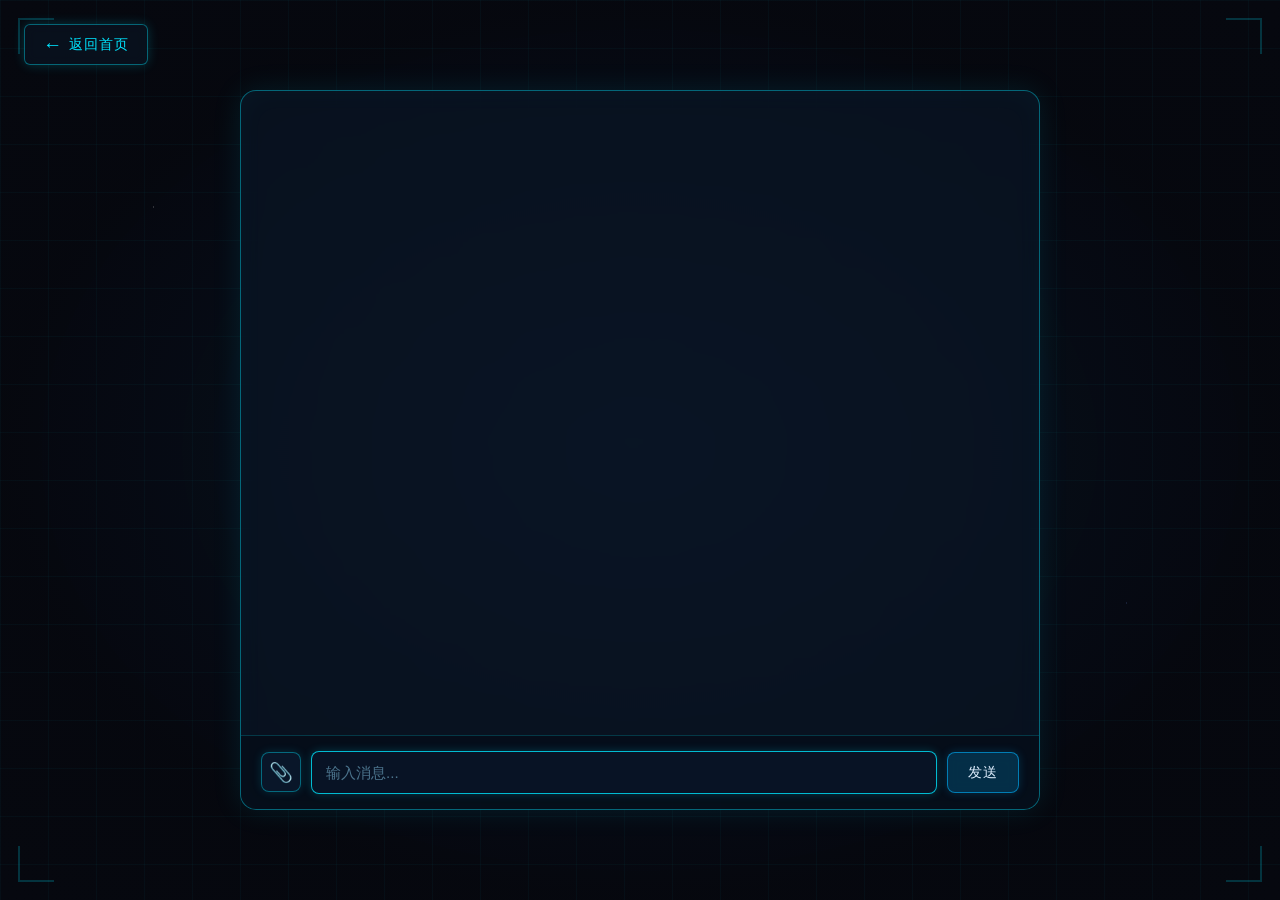
<file: llm/index.html>
<!DOCTYPE html>
<html lang="zh-CN">
<head>
    <meta charset="UTF-8">
    <meta name="viewport" content="width=device-width, initial-scale=1.0">
    <title>大语言模型 · Nemo</title>
    <link rel="stylesheet" href="../css/llm.css">
</head>
<body>
    <div id="app">
        <!-- 背景装饰 -->
        <div class="tech-bg"></div>
        <div class="hud-corner tl"></div>
        <div class="hud-corner tr"></div>
        <div class="hud-corner bl"></div>
        <div class="hud-corner br"></div>

        <!-- 返回首页按钮 -->
        <button id="backHomeBtn" class="back-home-btn">
            <span class="back-icon">←</span> 返回首页
        </button>

        <!-- 聊天主容器 -->
        <div class="chat-container">
            <!-- 消息显示区域 -->
            <div id="chatMessages" class="chat-messages">
                <!-- 消息会通过JS动态添加 -->
            </div>

            <!-- 输入区域 -->
            <div class="input-area">
                <button id="uploadBtn" class="upload-btn" title="上传文件">
                    📎
                </button>
                <textarea id="messageInput" class="message-input" rows="1" placeholder="输入消息..."></textarea>
                <button id="sendBtn" class="send-btn">发送</button>
            </div>
        </div>
    </div>

    <!-- 提示 overlay（用于上传功能占位） -->
    <div id="overlay" class="overlay" style="display: none;">
        <div class="overlay-content">上传文件功能即将上线</div>
    </div>

    <script src="../js/llm.js"></script>
</body>
</html>
</file>
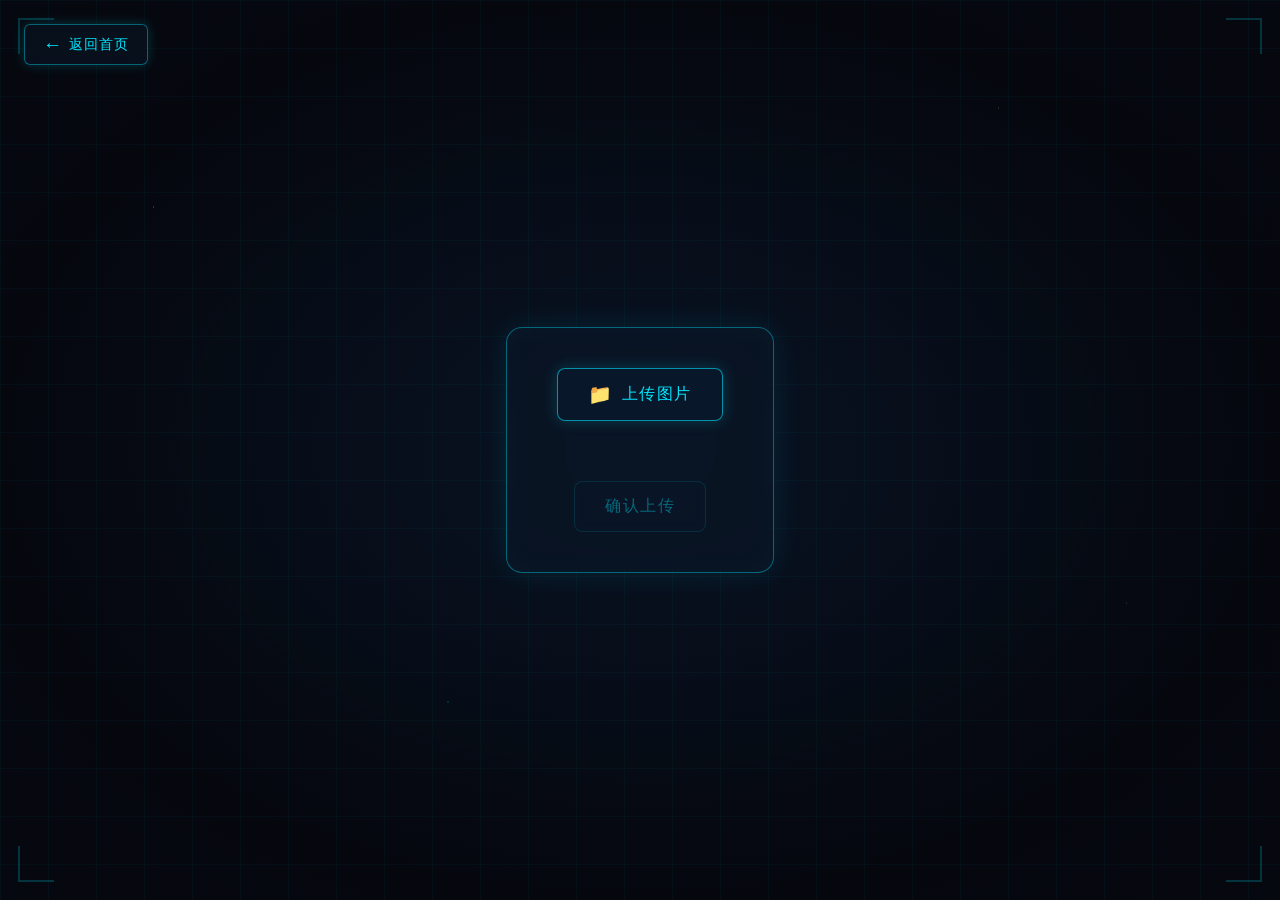
<file: vision/index.html>
<!DOCTYPE html>
<html lang="zh-CN">
<head>
    <meta charset="UTF-8">
    <meta name="viewport" content="width=device-width, initial-scale=1.0">
    <title>图像识别模型 · Nemo</title>
    <link rel="stylesheet" href="../css/vision.css">
</head>
<body>
    <div id="app">
        <!-- 背景装饰 -->
        <div class="tech-bg"></div>
        <div class="hud-corner tl"></div>
        <div class="hud-corner tr"></div>
        <div class="hud-corner bl"></div>
        <div class="hud-corner br"></div>

        <!-- 返回首页按钮 -->
        <button id="backHomeBtn" class="back-home-btn">
            <span class="back-icon">←</span> 返回首页
        </button>

        <!-- 主内容区域 -->
        <div class="main-container">
            <!-- 初始上传面板 -->
            <div id="uploadPanel" class="upload-panel">
                <button id="uploadImageBtn" class="tech-btn upload-btn">
                    <span class="btn-icon">📁</span> 上传图片
                </button>
                <input type="file" id="fileInput" accept="image/*" hidden>
                <div id="fileNameDisplay" class="file-name"></div>
                <button id="confirmUploadBtn" class="tech-btn confirm-btn" disabled>
                    确认上传
                </button>
            </div>

            <!-- 分析结果面板（初始隐藏） -->
            <div id="resultPanel" class="result-panel" style="display: none;">
                <div class="result-box" id="resultBox">
                    <span id="resultText" class="result-text">正在分析中，请稍候...</span>
                    <button id="reuploadBtn" class="reupload-btn" title="再次上传">再次上传</button>
                </div>
            </div>
        </div>
    </div>

    <script src="../js/vision.js"></script>
</body>
</html>
</file>
<file: css/llm.css>
/* ============ llm_chat.css ============ */
:root {
    --bg-color: #06080f;
    --cyan: #00e5ff;
    --cyan-dim: rgba(0, 229, 255, 0.35);
    --cyan-faint: rgba(0, 229, 255, 0.12);
    --blue: #2979ff;
    --purple: #7c4dff;
    --text-primary: #d0f0ff;
    --text-secondary: #7ab8d4;
    --font-mono: 'SF Mono', 'Fira Code', 'Cascadia Code', 'JetBrains Mono', 'Consolas', monospace;
    --font-sans: 'PingFang SC', 'Microsoft YaHei', 'Noto Sans SC', 'Helvetica Neue', Arial, sans-serif;
    --border-color: rgba(0, 229, 255, 0.4);
    --box-bg: rgba(10, 22, 38, 0.7);
    --user-msg-bg: rgba(0, 120, 200, 0.25);
    --assistant-msg-bg: rgba(10, 30, 50, 0.7);
}

* {
    margin: 0;
    padding: 0;
    box-sizing: border-box;
    user-select: none;
    -webkit-user-select: none;
    -webkit-tap-highlight-color: transparent;
}

html,
body {
    width: 100%;
    height: 100%;
    overflow: hidden;
    background: var(--bg-color);
    font-family: var(--font-sans);
    color: var(--text-primary);
}

#app {
    width: 100%;
    height: 100%;
    position: relative;
    display: flex;
    align-items: center;
    justify-content: center;
}

/* 背景层 */
.tech-bg {
    position: fixed;
    inset: 0;
    z-index: 0;
    background:
        radial-gradient(ellipse at 50% 50%, rgba(10, 25, 45, 0.7) 0%, rgba(6, 8, 15, 0.95) 70%, #06080f 100%);
    pointer-events: none;
}

.tech-bg::before {
    content: '';
    position: absolute;
    inset: 0;
    background-image:
        linear-gradient(rgba(0, 229, 255, 0.03) 1px, transparent 1px),
        linear-gradient(90deg, rgba(0, 229, 255, 0.03) 1px, transparent 1px);
    background-size: 48px 48px;
    animation: gridPulse 8s ease-in-out infinite;
}

.tech-bg::after {
    content: '';
    position: absolute;
    inset: 0;
    background-image:
        radial-gradient(1px 1px at 12% 23%, rgba(255, 255, 255, 0.35), transparent),
        radial-gradient(1px 1px at 78% 12%, rgba(200, 230, 255, 0.3), transparent),
        radial-gradient(1.5px 1.5px at 35% 78%, rgba(0, 229, 255, 0.25), transparent),
        radial-gradient(1px 1px at 58% 42%, rgba(255, 255, 255, 0.2), transparent),
        radial-gradient(1px 1px at 88% 67%, rgba(120, 160, 255, 0.3), transparent);
    animation: twinkle 4s ease-in-out infinite alternate;
}

@keyframes gridPulse {
    0%, 100% { opacity: 0.7; }
    50% { opacity: 1; }
}

@keyframes twinkle {
    0% { opacity: 0.6; }
    100% { opacity: 1; }
}

/* HUD 角落 */
.hud-corner {
    position: fixed;
    z-index: 3;
    pointer-events: none;
    opacity: 0.5;
}
.hud-corner.tl { top: 18px; left: 18px; width: 36px; height: 36px; border-top: 2px solid rgba(0,229,255,0.4); border-left: 2px solid rgba(0,229,255,0.4); }
.hud-corner.tr { top: 18px; right: 18px; width: 36px; height: 36px; border-top: 2px solid rgba(0,229,255,0.4); border-right: 2px solid rgba(0,229,255,0.4); }
.hud-corner.bl { bottom: 18px; left: 18px; width: 36px; height: 36px; border-bottom: 2px solid rgba(0,229,255,0.4); border-left: 2px solid rgba(0,229,255,0.4); }
.hud-corner.br { bottom: 18px; right: 18px; width: 36px; height: 36px; border-bottom: 2px solid rgba(0,229,255,0.4); border-right: 2px solid rgba(0,229,255,0.4); }

/* 返回首页按钮 */
.back-home-btn {
    position: fixed;
    top: 24px;
    left: 24px;
    z-index: 10;
    background: rgba(10, 22, 38, 0.6);
    border: 1px solid var(--border-color);
    color: var(--cyan);
    padding: 10px 18px;
    border-radius: 6px;
    font-family: var(--font-sans);
    font-size: 0.9rem;
    letter-spacing: 1px;
    cursor: pointer;
    backdrop-filter: blur(6px);
    transition: all 0.3s ease;
    display: flex;
    align-items: center;
    gap: 6px;
    box-shadow: 0 0 12px rgba(0, 229, 255, 0.2);
}

.back-home-btn:hover {
    background: rgba(0, 229, 255, 0.15);
    box-shadow: 0 0 20px rgba(0, 229, 255, 0.4);
    border-color: rgba(0, 229, 255, 0.8);
}

.back-icon {
    font-size: 1.2rem;
    line-height: 1;
}

/* 聊天主容器 */
.chat-container {
    position: relative;
    z-index: 5;
    width: min(90vw, 800px);
    height: 80vh;
    display: flex;
    flex-direction: column;
    background: var(--box-bg);
    border-radius: 16px;
    border: 1px solid var(--border-color);
    backdrop-filter: blur(12px);
    box-shadow: 0 0 30px rgba(0, 229, 255, 0.1), inset 0 0 30px rgba(0, 229, 255, 0.03);
    overflow: hidden;
}

/* 消息显示区域 */
.chat-messages {
    flex: 1;
    padding: 20px;
    overflow-y: auto;
    display: flex;
    flex-direction: column;
    gap: 15px;
    scrollbar-width: thin;
    scrollbar-color: rgba(0, 229, 255, 0.4) transparent;
}

.chat-messages::-webkit-scrollbar {
    width: 6px;
}
.chat-messages::-webkit-scrollbar-track {
    background: transparent;
}
.chat-messages::-webkit-scrollbar-thumb {
    background: rgba(0, 229, 255, 0.4);
    border-radius: 3px;
}

/* 消息气泡 */
.message {
    max-width: 75%;
    padding: 12px 18px;
    border-radius: 12px;
    font-size: 0.95rem;
    line-height: 1.5;
    word-break: break-word;
    animation: fadeIn 0.3s ease;
    position: relative;
}

@keyframes fadeIn {
    from { opacity: 0; transform: translateY(10px); }
    to { opacity: 1; transform: translateY(0); }
}

.message.user {
    align-self: flex-end;
    background: var(--user-msg-bg);
    border: 1px solid rgba(0, 180, 255, 0.4);
    border-bottom-right-radius: 4px;
    color: #e0f0ff;
    box-shadow: 0 0 10px rgba(0, 180, 255, 0.2);
}

.message.assistant {
    align-self: flex-start;
    background: var(--assistant-msg-bg);
    border: 1px solid rgba(0, 229, 255, 0.3);
    border-bottom-left-radius: 4px;
    color: #d0f0ff;
    box-shadow: 0 0 10px rgba(0, 229, 255, 0.1);
}

.message.error {
    align-self: center;
    background: rgba(255, 50, 50, 0.2);
    border: 1px solid rgba(255, 100, 100, 0.5);
    color: #ffb0b0;
    font-size: 0.85rem;
}

/* 输入区域 */
.input-area {
    display: flex;
    align-items: center;
    gap: 10px;
    padding: 15px 20px;
    border-top: 1px solid rgba(0, 229, 255, 0.2);
    background: rgba(5, 10, 20, 0.5);
}

/* 上传按钮 */
.upload-btn {
    background: rgba(10, 25, 45, 0.8);
    border: 1px solid var(--border-color);
    color: var(--cyan);
    width: 40px;
    height: 40px;
    border-radius: 8px;
    font-size: 1.2rem;
    cursor: pointer;
    backdrop-filter: blur(6px);
    transition: all 0.3s ease;
    flex-shrink: 0;
    display: flex;
    align-items: center;
    justify-content: center;
    box-shadow: 0 0 10px rgba(0, 229, 255, 0.15);
}

.upload-btn:hover {
    background: rgba(0, 229, 255, 0.15);
    box-shadow: 0 0 18px rgba(0, 229, 255, 0.4);
    border-color: rgba(0, 229, 255, 0.8);
}

/* 消息输入框 */
.message-input {
    flex: 1;
    background: rgba(10, 25, 45, 0.6);
    border: 1px solid rgba(0, 229, 255, 0.4);
    border-radius: 8px;
    color: var(--text-primary);
    font-family: var(--font-sans);
    font-size: 0.95rem;
    padding: 10px 14px;
    resize: none;
    outline: none;
    transition: border-color 0.3s ease;
    min-height: 40px;
    max-height: 120px;
    line-height: 1.4;
}

.message-input:focus {
    border-color: rgba(0, 229, 255, 0.8);
    box-shadow: 0 0 10px rgba(0, 229, 255, 0.2);
}

.message-input::placeholder {
    color: rgba(120, 180, 210, 0.6);
}

/* 发送按钮 */
.send-btn {
    background: rgba(0, 180, 255, 0.2);
    border: 1px solid rgba(0, 180, 255, 0.6);
    color: #e0f0ff;
    padding: 10px 20px;
    border-radius: 8px;
    font-family: var(--font-sans);
    font-size: 0.9rem;
    letter-spacing: 1px;
    cursor: pointer;
    backdrop-filter: blur(6px);
    transition: all 0.3s ease;
    flex-shrink: 0;
    box-shadow: 0 0 10px rgba(0, 180, 255, 0.2);
}

.send-btn:hover {
    background: rgba(0, 180, 255, 0.35);
    box-shadow: 0 0 20px rgba(0, 180, 255, 0.4);
    border-color: rgba(0, 180, 255, 0.9);
    transform: translateY(-1px);
}

.send-btn:active {
    transform: translateY(1px);
}

/* 提示 overlay */
.overlay {
    position: fixed;
    inset: 0;
    z-index: 9999;
    background: rgba(0, 0, 0, 0.75);
    display: flex;
    align-items: center;
    justify-content: center;
    font-family: var(--font-sans);
    font-size: 1.4rem;
    color: var(--cyan);
    letter-spacing: 2px;
    cursor: pointer;
    backdrop-filter: blur(4px);
    transition: opacity 0.3s ease;
}

.overlay-content {
    padding: 20px 30px;
    background: rgba(10, 22, 38, 0.8);
    border: 1px solid var(--border-color);
    border-radius: 10px;
    box-shadow: 0 0 30px rgba(0, 229, 255, 0.3);
}

/* 响应式 */
@media (max-width: 600px) {
    .chat-container {
        width: 95vw;
        height: 85vh;
        border-radius: 12px;
    }
    .chat-messages {
        padding: 15px;
        gap: 10px;
    }
    .message {
        max-width: 85%;
        font-size: 0.85rem;
        padding: 10px 14px;
    }
    .input-area {
        padding: 10px 12px;
        gap: 6px;
    }
    .message-input {
        font-size: 0.85rem;
        padding: 8px 10px;
    }
    .send-btn {
        padding: 8px 14px;
        font-size: 0.8rem;
    }
    .back-home-btn {
        top: 15px;
        left: 15px;
        padding: 8px 12px;
        font-size: 0.8rem;
    }
    .overlay {
        font-size: 1.1rem;
    }
}
</file>
<file: css/vision.css>
/* ============ image_recognition.css ============ */
:root {
    --bg-color: #06080f;
    --cyan: #00e5ff;
    --cyan-dim: rgba(0, 229, 255, 0.35);
    --cyan-faint: rgba(0, 229, 255, 0.12);
    --blue: #2979ff;
    --purple: #7c4dff;
    --text-primary: #d0f0ff;
    --text-secondary: #7ab8d4;
    --font-mono: 'SF Mono', 'Fira Code', 'Cascadia Code', 'JetBrains Mono', 'Consolas', monospace;
    --font-sans: 'PingFang SC', 'Microsoft YaHei', 'Noto Sans SC', 'Helvetica Neue', Arial, sans-serif;
    --border-color: rgba(0, 229, 255, 0.4);
    --box-bg: rgba(10, 22, 38, 0.7);
}

* {
    margin: 0;
    padding: 0;
    box-sizing: border-box;
    user-select: none;
    -webkit-user-select: none;
    -webkit-tap-highlight-color: transparent;
}

html,
body {
    width: 100%;
    height: 100%;
    overflow: hidden;
    background: var(--bg-color);
    font-family: var(--font-sans);
    color: var(--text-primary);
}

#app {
    width: 100%;
    height: 100%;
    position: relative;
    display: flex;
    align-items: center;
    justify-content: center;
}

/* 背景层 */
.tech-bg {
    position: fixed;
    inset: 0;
    z-index: 0;
    background:
        radial-gradient(ellipse at 50% 50%, rgba(10, 25, 45, 0.7) 0%, rgba(6, 8, 15, 0.95) 70%, #06080f 100%);
    pointer-events: none;
}

.tech-bg::before {
    content: '';
    position: absolute;
    inset: 0;
    background-image:
        linear-gradient(rgba(0, 229, 255, 0.03) 1px, transparent 1px),
        linear-gradient(90deg, rgba(0, 229, 255, 0.03) 1px, transparent 1px);
    background-size: 48px 48px;
    animation: gridPulse 8s ease-in-out infinite;
}

.tech-bg::after {
    content: '';
    position: absolute;
    inset: 0;
    background-image:
        radial-gradient(1px 1px at 12% 23%, rgba(255, 255, 255, 0.35), transparent),
        radial-gradient(1px 1px at 78% 12%, rgba(200, 230, 255, 0.3), transparent),
        radial-gradient(1.5px 1.5px at 35% 78%, rgba(0, 229, 255, 0.25), transparent),
        radial-gradient(1px 1px at 58% 42%, rgba(255, 255, 255, 0.2), transparent),
        radial-gradient(1px 1px at 88% 67%, rgba(120, 160, 255, 0.3), transparent);
    animation: twinkle 4s ease-in-out infinite alternate;
}

@keyframes gridPulse {
    0%, 100% { opacity: 0.7; }
    50% { opacity: 1; }
}

@keyframes twinkle {
    0% { opacity: 0.6; }
    100% { opacity: 1; }
}

/* HUD 角落 */
.hud-corner {
    position: fixed;
    z-index: 3;
    pointer-events: none;
    opacity: 0.5;
}
.hud-corner.tl { top: 18px; left: 18px; width: 36px; height: 36px; border-top: 2px solid rgba(0,229,255,0.4); border-left: 2px solid rgba(0,229,255,0.4); }
.hud-corner.tr { top: 18px; right: 18px; width: 36px; height: 36px; border-top: 2px solid rgba(0,229,255,0.4); border-right: 2px solid rgba(0,229,255,0.4); }
.hud-corner.bl { bottom: 18px; left: 18px; width: 36px; height: 36px; border-bottom: 2px solid rgba(0,229,255,0.4); border-left: 2px solid rgba(0,229,255,0.4); }
.hud-corner.br { bottom: 18px; right: 18px; width: 36px; height: 36px; border-bottom: 2px solid rgba(0,229,255,0.4); border-right: 2px solid rgba(0,229,255,0.4); }

/* 返回首页按钮 */
.back-home-btn {
    position: fixed;
    top: 24px;
    left: 24px;
    z-index: 10;
    background: rgba(10, 22, 38, 0.6);
    border: 1px solid var(--border-color);
    color: var(--cyan);
    padding: 10px 18px;
    border-radius: 6px;
    font-family: var(--font-sans);
    font-size: 0.9rem;
    letter-spacing: 1px;
    cursor: pointer;
    backdrop-filter: blur(6px);
    transition: all 0.3s ease;
    display: flex;
    align-items: center;
    gap: 6px;
    box-shadow: 0 0 12px rgba(0, 229, 255, 0.2);
}

.back-home-btn:hover {
    background: rgba(0, 229, 255, 0.15);
    box-shadow: 0 0 20px rgba(0, 229, 255, 0.4);
    border-color: rgba(0, 229, 255, 0.8);
}

.back-icon {
    font-size: 1.2rem;
    line-height: 1;
}

/* 主容器 */
.main-container {
    position: relative;
    z-index: 5;
    width: min(90vw, 600px);
    display: flex;
    flex-direction: column;
    align-items: center;
}

/* 上传面板 */
.upload-panel {
    display: flex;
    flex-direction: column;
    align-items: center;
    gap: 20px;
    background: var(--box-bg);
    padding: 40px 50px;
    border-radius: 16px;
    border: 1px solid var(--border-color);
    backdrop-filter: blur(12px);
    box-shadow: 0 0 30px rgba(0, 229, 255, 0.1), inset 0 0 30px rgba(0, 229, 255, 0.03);
}

/* 科技按钮 */
.tech-btn {
    background: rgba(10, 25, 45, 0.8);
    border: 1.5px solid rgba(0, 229, 255, 0.6);
    color: var(--cyan);
    padding: 14px 30px;
    border-radius: 8px;
    font-family: var(--font-sans);
    font-size: 1rem;
    letter-spacing: 1.5px;
    cursor: pointer;
    backdrop-filter: blur(8px);
    transition: all 0.3s ease;
    box-shadow: 0 0 15px rgba(0, 229, 255, 0.2);
    display: flex;
    align-items: center;
    gap: 8px;
}

.tech-btn:hover:not(:disabled) {
    background: rgba(0, 229, 255, 0.1);
    box-shadow: 0 0 25px rgba(0, 229, 255, 0.4);
    border-color: rgba(0, 229, 255, 0.9);
    transform: translateY(-2px);
}

.tech-btn:active:not(:disabled) {
    transform: translateY(1px);
    box-shadow: 0 0 10px rgba(0, 229, 255, 0.3);
}

.tech-btn:disabled {
    opacity: 0.4;
    cursor: not-allowed;
    box-shadow: none;
    border-color: rgba(0, 229, 255, 0.3);
}

.btn-icon {
    font-size: 1.2rem;
}

/* 文件名显示 */
.file-name {
    font-family: var(--font-mono);
    font-size: 0.8rem;
    color: var(--text-secondary);
    letter-spacing: 0.5px;
    min-height: 20px;
    max-width: 100%;
    overflow: hidden;
    text-overflow: ellipsis;
    white-space: nowrap;
}

/* 结果面板 */
.result-panel {
    width: 100%;
    max-width: 600px;
}

/* 结果文本框 */
.result-box {
    position: relative;
    background: rgba(220, 240, 255, 0.15);
    border: 2px dashed rgba(180, 220, 240, 0.7);
    border-radius: 10px;
    padding: 25px 30px 30px;
    min-height: 200px;
    max-height: 60vh;
    overflow-y: auto;
    backdrop-filter: blur(10px);
    box-shadow: 0 0 20px rgba(0, 229, 255, 0.08), inset 0 0 20px rgba(0, 229, 255, 0.03);
    transition: all 0.3s ease;
}

.result-box::-webkit-scrollbar {
    width: 6px;
}
.result-box::-webkit-scrollbar-track {
    background: rgba(0, 229, 255, 0.05);
    border-radius: 3px;
}
.result-box::-webkit-scrollbar-thumb {
    background: rgba(0, 229, 255, 0.4);
    border-radius: 3px;
}

.result-text {
    font-family: var(--font-mono);
    font-size: 0.95rem;
    line-height: 1.6;
    color: #e0f0ff;
    white-space: pre-wrap;
    word-break: break-word;
}

/* 再次上传按钮 - 与边框融合 */
.reupload-btn {
    position: absolute;
    top: 8px;
    right: 10px;
    background: rgba(220, 240, 255, 0.12);
    border: 1.5px dashed rgba(180, 220, 240, 0.6);
    color: #c0e0f0;
    padding: 4px 12px;
    border-radius: 6px;
    font-size: 0.75rem;
    font-family: var(--font-sans);
    letter-spacing: 0.8px;
    cursor: pointer;
    transition: all 0.3s ease;
    backdrop-filter: blur(4px);
}

.reupload-btn:hover {
    background: rgba(0, 229, 255, 0.15);
    border-color: rgba(0, 229, 255, 0.9);
    color: var(--cyan);
    box-shadow: 0 0 12px rgba(0, 229, 255, 0.3);
}

/* 响应式 */
@media (max-width: 500px) {
    .upload-panel {
        padding: 25px 20px;
        gap: 15px;
    }
    .tech-btn {
        padding: 12px 20px;
        font-size: 0.9rem;
    }
    .result-box {
        padding: 20px 15px 25px;
        min-height: 150px;
        max-height: 50vh;
    }
    .reupload-btn {
        font-size: 0.7rem;
        padding: 3px 8px;
        top: 5px;
        right: 5px;
    }
}
</file>
